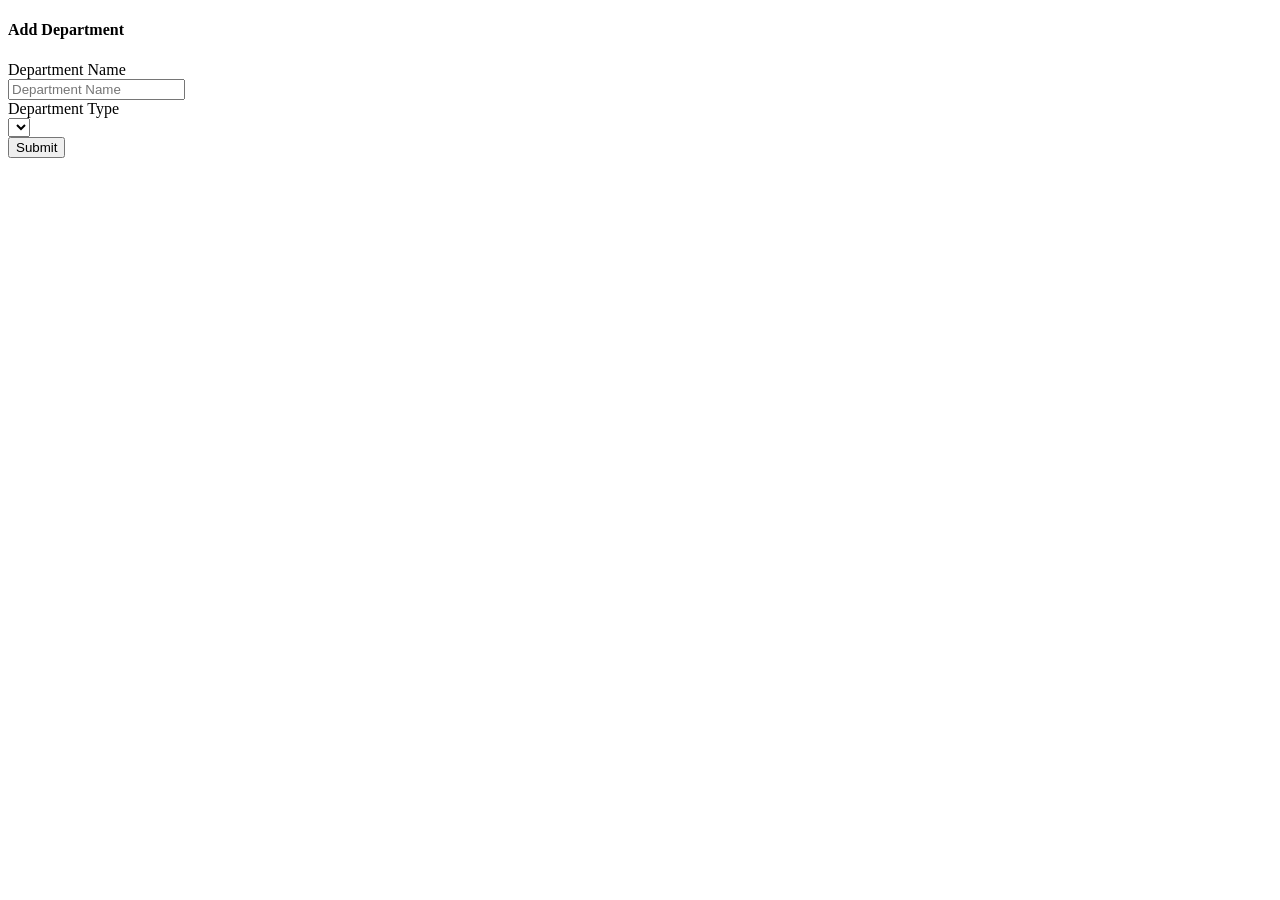
<file: src/main/resources/templates/department_form.html>
<!DOCTYPE html>
<html lang="en" xmlns:th="http://thymeleaf.org"
      xmlns:layout="http://www.ultraq.net.nz/thymeleaf/layout"
      layout:decorator="layout"
>
    <head>
        <meta charset="UTF-8">

        <title>Departments</title>
    </head>
    <body>
        <div class="content" layout:fragment="content">
            <div class="container-fluid">
                <div class="row">
                    <div class="col-md-12">
                        <div class="card">
                            <form th:action="@{/addDepartment}" method="post" class="form-horizontal"
                                  th:object="${department}">
                                <div class="card-header card-header-text">
                                    <h4 class="card-title">Add Department</h4>
                                </div>
                                <div class="card-content">
                                    <div class="row">
                                        <label class="col-sm-2 label-on-left">Department Name</label>
                                        <div class="col-sm-10">
                                            <div class="form-group label-floating is-empty">
                                                <label class="control-label"></label>
                                                <input type="text" class="form-control" th:field="*{name}"
                                                       placeholder="Department Name">
                                                <span th:if="${#fields.hasErrors('name')}" th:errors="*{name}" class="text-danger"></span>
                                            </div>
                                        </div>
                                    </div>
                                    <div class="row">
                                        <label class="col-sm-2 label-on-left">Department Type</label>
                                        <div class="col-sm-10">
                                            <div class="form-group label-floating is-empty">
                                                <label class="control-label"></label>
                                                <div class="col-lg-5 col-md-6 col-sm-3">
                                                    <select class="selectpicker"
                                                            data-style="btn btn-primary btn-round" th:field="*{type}">
                                                        <option
                                                                th:each="type : ${T(com.master.isi.springexam.entities.DepartmentType).values()}"
                                                                th:value="${type}"
                                                                th:text="${type}">
                                                        </option>
                                                    </select>
                                                    <span th:if="${#fields.hasErrors('type')}" th:errors="*{type}" class="text-danger"></span>
                                                </div>
                                            </div>
                                        </div>
                                    </div>
                                    <div class="row">
                                        <div class="col-sm-2 label-on-left">
                                            <button class="btn btn-primary btn-round">Submit</button>
                                        </div>
                                    </div>
                                </div>
                            </form>
                        </div>
                    </div>
                </div>

            </div>
        </div>

    </body>
</html>
</file>
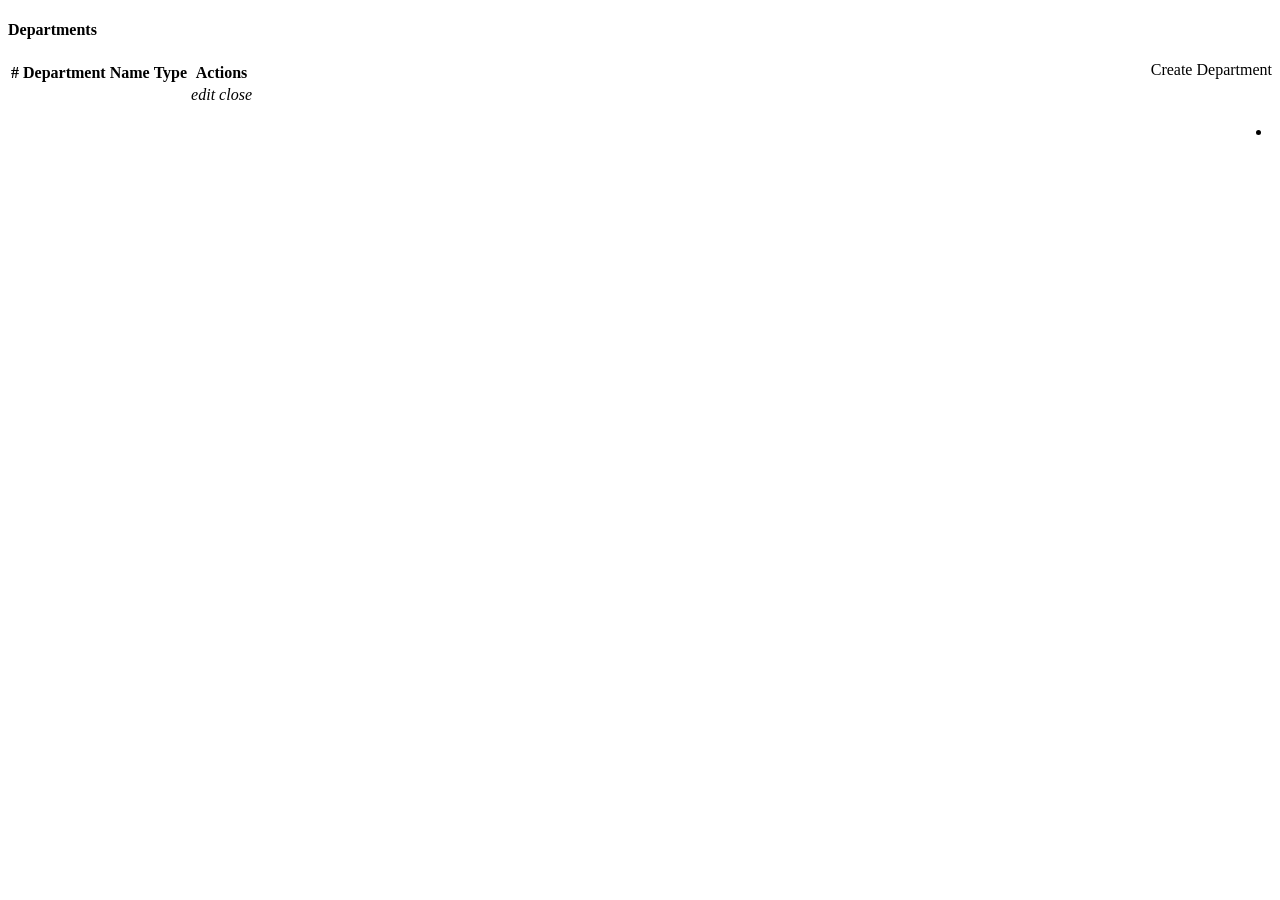
<file: src/main/resources/templates/departments.html>
<!DOCTYPE html>
<html lang="en" xmlns:th="http://thymeleaf.org"
      xmlns:layout="http://www.ultraq.net.nz/thymeleaf/layout"
      layout:decorator="layout"
>
    <head>
        <meta charset="UTF-8">
        <title>Departments</title>
        <style>
            .card-header-text{
                width: 100%;
            }
            .btn-primary{
                float: right;
            }
            .pagination-primary{
                float: right;
            }
        </style>
    </head>
    <body>
        <div class="content" layout:fragment="content">
            <div class="container-fluid">
                <div class="row">
                    <div class="col-md-12">
                        <div class="card">
                            <form method="get" action="" class="form-horizontal">
                                <div class="card-header card-header-text">
                                    <h4 class="card-title">Departments</h4>
                                    <a th:href="@{department_form}" id="create-btn" class="btn btn-primary">Create Department</a>
                                </div>
                                <div class="card-content">
                                    <div class="table-responsive">
                                        <table class="table">
                                            <thead>
                                                <tr>
                                                    <th class="text-center">#</th>
                                                    <th>Department Name</th>
                                                    <th>Type</th>
                                                    <th class="text-right">Actions</th>
                                                </tr>
                                            </thead>
                                            <tbody>
                                                <tr th:each="department : ${departments}">
                                                    <td class="text-center" th:text="${department.id}"></td>
                                                    <td th:text="${department.name}"></td>
                                                    <td th:text="${department.type}"></td>
                                                    <td class="td-actions text-right">
                                                        <a th:href="@{editDepartment(id=${department.id})}" rel="tooltip"
                                                                class="btn btn-success btn-simple">
                                                            <i class="material-icons">edit</i>
                                                        </a>
                                                        <a rel="tooltip" th:href="@{deleteDepartment(id=${department.id})}"
                                                                class="btn btn-danger btn-simple">
                                                            <i class="material-icons">close</i>
                                                        </a>
                                                    </td>
                                                </tr>
                                            </tbody>
                                        </table>
                                        <ul class="pagination pagination-primary">
                                            <li th:each="page,status:${pages}">
                                                <a th:class="${status.index==currentPage}?'btn btn-primary':'btn'"
                                                   th:href="@{departments(page=${status.index})}" th:text="${status.index}"></a>
                                            </li>
                                        </ul>
                                    </div>
                                </div>
                            </form>
                        </div>
                    </div>
                </div>

            </div>
        </div>

    </body>
</html>
</file>
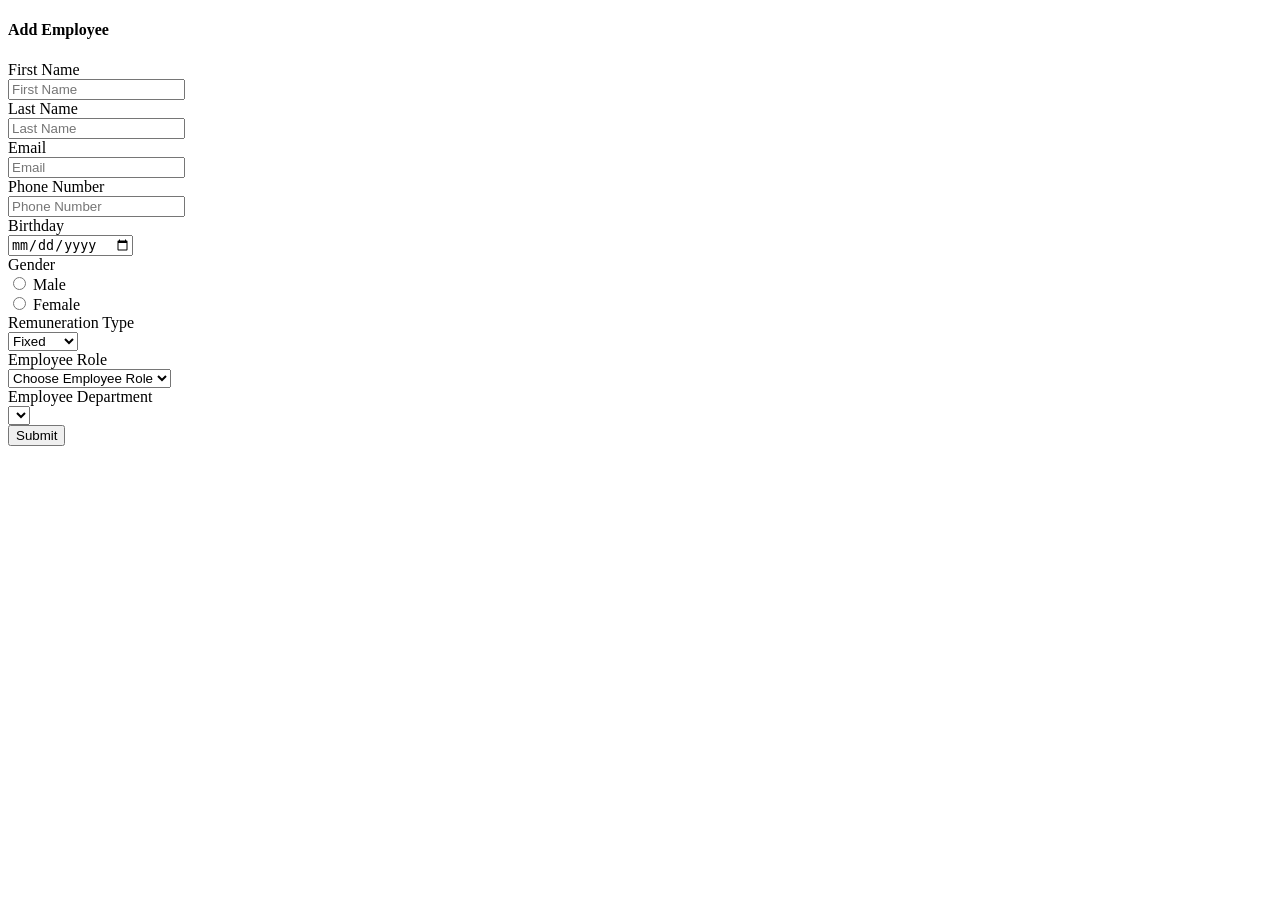
<file: src/main/resources/templates/employee_form.html>
<!DOCTYPE html>
<html lang="en" xmlns:th="http://thymeleaf.org"
      xmlns:layout="http://www.ultraq.net.nz/thymeleaf/layout"
      layout:decorator="layout"
>
    <head>
        <meta charset="UTF-8">

        <title>Employees</title>
    </head>
    <body>
        <div class="content" layout:fragment="content">
            <div class="container-fluid">
                <div class="row">
                    <div class="col-md-12">
                        <div class="card">
                            <form th:action="@{/addEmployee}" method="post" class="form-horizontal" th:object="${employee}">
                                <div class="card-header card-header-text">
                                    <h4 class="card-title">Add Employee</h4>
                                </div>
                                <div class="card-content">
                                    <div class="row">
                                        <label class="col-sm-2 label-on-left">First Name</label>
                                        <div class="col-sm-10">
                                            <div class="form-group label-floating is-empty">
                                                <label class="control-label"></label>
                                                <input type="text" class="form-control" th:field="*{firstName}" placeholder="First Name">
                                                <span th:if="${#fields.hasErrors('firstName')}" th:errors="*{firstName}" class="text-danger"></span>
                                            </div>
                                        </div>
                                    </div>
                                    <div class="row">
                                        <label class="col-sm-2 label-on-left">Last Name</label>
                                        <div class="col-sm-10">
                                            <div class="form-group label-floating is-empty">
                                                <label class="control-label"></label>
                                                <input type="text" class="form-control" th:field="*{lastName}"  placeholder="Last Name">
                                                <span th:if="${#fields.hasErrors('lastName')}" th:errors="*{firstName}" class="text-danger"></span>
                                            </div>
                                        </div>
                                    </div>
                                    <div class="row">
                                        <label class="col-sm-2 label-on-left">Email</label>
                                        <div class="col-sm-10">
                                            <div class="form-group label-floating is-empty">
                                                <label class="control-label"></label>
                                                <input type="email" class="form-control" th:field="*{email}" placeholder="Email">
                                                <span th:if="${#fields.hasErrors('email')}" th:errors="*{firstName}" class="text-danger"></span>
                                            </div>
                                        </div>
                                    </div>
                                    <div class="row">
                                        <label class="col-sm-2 label-on-left">Phone Number</label>
                                        <div class="col-sm-10">
                                            <div class="form-group label-floating is-empty">
                                                <label class="control-label"></label>
                                                <input type="text" class="form-control" placeholder="Phone Number">
                                                <span th:if="${#fields.hasErrors('phoneNumber')}" th:errors="*{firstName}" class="text-danger"></span>
                                            </div>
                                        </div>
                                    </div>
                                    <div class="row">
                                        <label class="col-sm-2 label-on-left">Birthday</label>
                                        <div class="col-sm-10">
                                            <div class="form-group label-floating is-empty">
                                                <label class="control-label"></label>
                                                <input type="date" th:field="*{birthday}" class="form-control datepicker" />
                                            </div>
                                        </div>
                                    </div>
                                    <div class="row">
                                        <label class="col-sm-2 label-on-left">Gender</label>
                                        <div class="col-sm-10 checkbox-radios">
                                            <div class="radio">
                                                <label>
                                                    <input type="radio" th:field="*{gender}" name="optionsRadios"> Male
                                                </label>
                                            </div>
                                            <div class="radio">
                                                <label>
                                                    <input type="radio" th:field="*{gender}" name="optionsRadios"> Female
                                                </label>
                                            </div>
                                        </div>
                                    </div>
                                    <div class="row">
                                        <label class="col-sm-2 label-on-left">Remuneration Type</label>
                                        <div class="col-sm-10">
                                            <div class="form-group label-floating is-empty">
                                                <label class="control-label"></label>
                                                <div class="col-lg-5 col-md-6 col-sm-3">
                                                    <select class="form-control select" th:field="*{remuneration}">
                                                        <option>Fixed</option>
                                                        <option>Variable</option>
                                                    </select>
                                                </div>
                                            </div>
                                        </div>
                                    </div>
                                    <div class="row">
                                        <label class="col-sm-2 label-on-left">Employee Role</label>
                                        <div class="col-sm-10">
                                            <div class="form-group label-floating is-empty">
                                                <label class="control-label"></label>
                                                <div class="col-lg-5 col-md-6 col-sm-3">
                                                    <select class="selectpicker" data-style="btn btn-primary btn-round"
                                                            title="Single Select" name="type" data-size="7">
                                                        <option disabled selected>Choose Employee Role</option>
                                                        <option value="ManagerEmployee">Manager</option>
                                                        <option value="NormalEmployee">Normal</option>
                                                    </select>
                                                </div>
                                            </div>
                                        </div>
                                    </div>
                                    <div class="row">
                                        <label class="col-sm-2 label-on-left">Employee Department</label>
                                        <div class="col-sm-10">
                                            <div class="form-group label-floating is-empty">
                                                <label class="control-label"></label>
                                                <div class="col-lg-5 col-md-6 col-sm-3">
                                                    <select class="selectpicker"  data-style="btn btn-primary btn-round"
                                                            th:field="*{department}">
                                                        <option th:each="department : ${departments}" th:value="${department.id}" th:text="${department.name}"></option>
                                                    </select>
                                                </div>
                                            </div>
                                        </div>
                                    </div>
                                    <div class="row">
                                        <div class="col-sm-2 label-on-left">
                                            <button class="btn btn-primary btn-round">Submit</button>
                                        </div>
                                    </div>
                                </div>
                            </form>
                        </div>
                    </div>
                </div>
            </div>
        </div>

    </body>
</html>
</file>
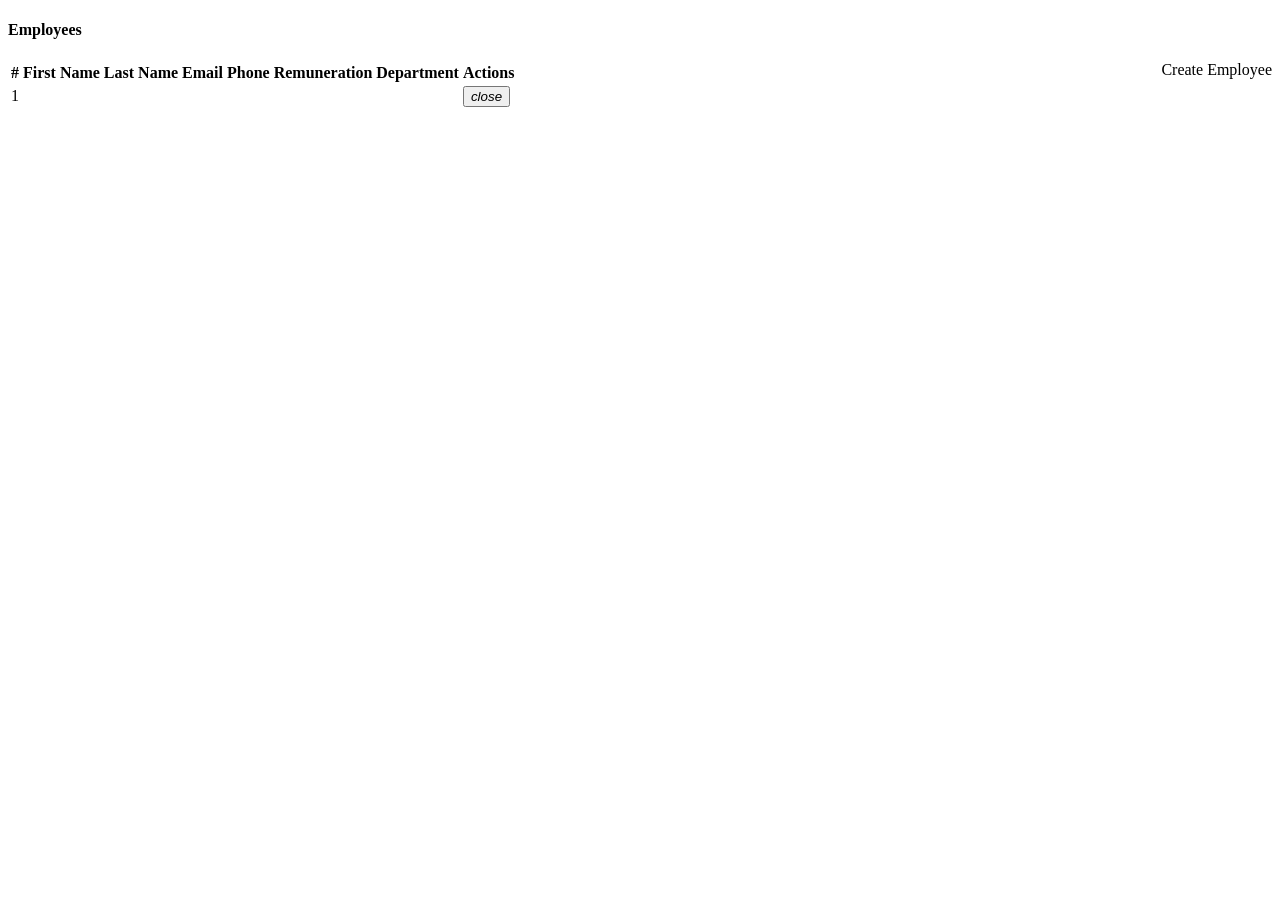
<file: src/main/resources/templates/employees.html>
<!DOCTYPE html>
<html lang="en" xmlns:th="http://thymeleaf.org"
      xmlns:layout="http://www.ultraq.net.nz/thymeleaf/layout"
      layout:decorator="layout"
>
    <head>
        <meta charset="UTF-8">

        <title>Employees</title>
        <style>
            #header {
                width: 100%;
            }

            .btn-primary {
                float: right;
            }
        </style>
    </head>
    <body>
        <div class="content" layout:fragment="content">
            <div class="container-fluid">
                <div class="row">
                    <div class="col-md-12">
                        <div class="card">
                            <form method="get" action="" class="form-horizontal">
                                <div class="card-header card-header-text" id="header">
                                    <h4 class="card-title">Employees</h4>
                                    <a th:href="@{employee_form}" id="create-btn" class="btn btn-primary">Create
                                        Employee</a>
                                </div>
                                <div class="card-content">
                                    <div class="table-responsive">
                                        <table class="table">
                                            <thead>
                                                <tr>
                                                    <th class="text-center">#</th>
                                                    <th>First Name</th>
                                                    <th>Last Name</th>
                                                    <th>Email</th>
                                                    <th>Phone</th>
                                                    <th class="text-right">Remuneration</th>
                                                    <th class="text-right">Department</th>
                                                    <th class="text-right">Actions</th>
                                                </tr>
                                            </thead>
                                            <tbody>
                                                <tr th:each="employee : ${employees}">
                                                    <td class="text-center">1</td>
                                                    <td th:text="${employee.firstName}"></td>
                                                    <td th:text="${employee.lastName}"></td>
                                                    <td th:text="${employee.email}"></td>
                                                    <td th:text="${employee.phoneNumber}"></td>
                                                    <td th:text="${employee.remuneration.name}" class="text-right"></td>
                                                    <td th:text="${employee.department.name}" class="text-right"></td>
                                                    <td class="td-actions text-right">
                                                        <button type="button" rel="tooltip"
                                                                class="btn btn-danger btn-simple">
                                                            <i class="material-icons" th:href="@{deleteEmployee(id=${employee.id})}">close</i>
                                                        </button>
                                                    </td>
                                                </tr>
                                            </tbody>
                                        </table>
                                    </div>
                                </div>
                            </form>
                        </div>
                    </div>
                </div>

            </div>
        </div>

    </body>
</html>
</file>
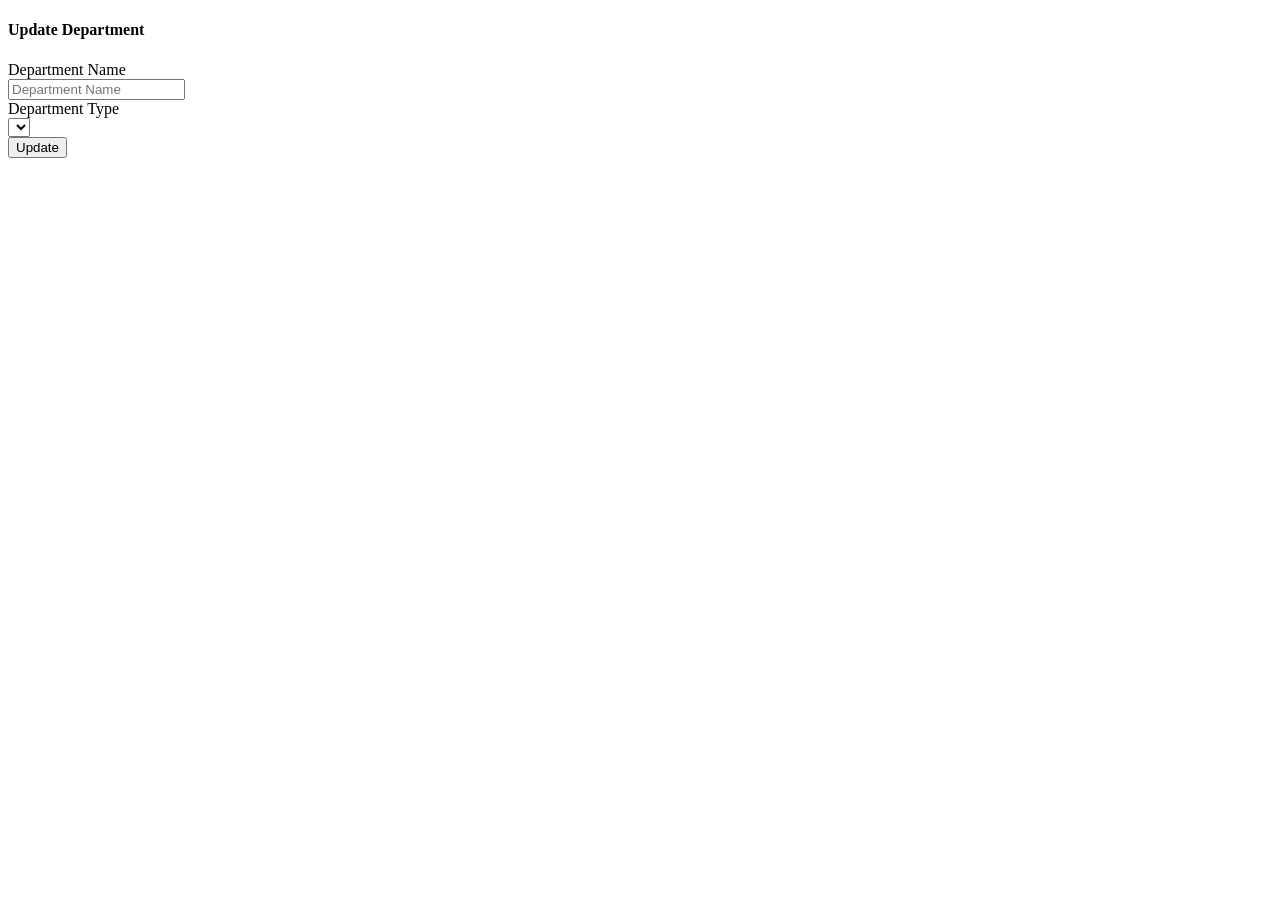
<file: src/main/resources/templates/update_department.html>
<!DOCTYPE html>
<html lang="en" xmlns:th="http://thymeleaf.org"
      xmlns:layout="http://www.ultraq.net.nz/thymeleaf/layout"
      layout:decorator="layout"
>
    <head>
        <meta charset="UTF-8">

        <title>Departments</title>
    </head>
    <body>
        <div class="content" layout:fragment="content">
            <div class="container-fluid">
                <div class="row">
                    <div class="col-md-12">
                        <div class="card">
                            <form th:action="@{/updateDepartment(id=${department.id})}" method="post" class="form-horizontal"
                                  th:object="${department}">
                                <div class="card-header card-header-text">
                                    <h4 class="card-title">Update Department</h4>
                                </div>
                                <div class="card-content">
                                    <div class="row">
                                        <label class="col-sm-2 label-on-left">Department Name</label>
                                        <div class="col-sm-10">
                                            <div class="form-group label-floating is-empty">
                                                <label class="control-label"></label>
                                                <input type="text" class="form-control" th:field="*{name}"
                                                       placeholder="Department Name">
                                                <span th:if="${#fields.hasErrors('name')}" th:errors="*{name}" class="text-danger"></span>
                                            </div>
                                        </div>
                                    </div>
                                    <div class="row">
                                        <label class="col-sm-2 label-on-left">Department Type</label>
                                        <div class="col-sm-10">
                                            <div class="form-group label-floating is-empty">
                                                <label class="control-label"></label>
                                                <div class="col-lg-5 col-md-6 col-sm-3">
                                                    <select class="selectpicker"
                                                            data-style="btn btn-primary btn-round" th:field="*{type}">
                                                        <option
                                                                th:each="type : ${T(com.master.isi.springexam.entities.DepartmentType).values()}"
                                                                th:value="${type}"
                                                                th:text="${type}">
                                                        </option>
                                                    </select>
                                                    <span th:if="${#fields.hasErrors('type')}" th:errors="*{type}" class="text-danger"></span>
                                                </div>
                                            </div>
                                        </div>
                                    </div>
                                    <div class="row">
                                        <div class="col-sm-2 label-on-left">
                                            <button class="btn btn-primary btn-round">Update</button>
                                        </div>
                                    </div>
                                </div>
                            </form>
                        </div>
                    </div>
                </div>

            </div>
        </div>

    </body>
</html>
</file>
